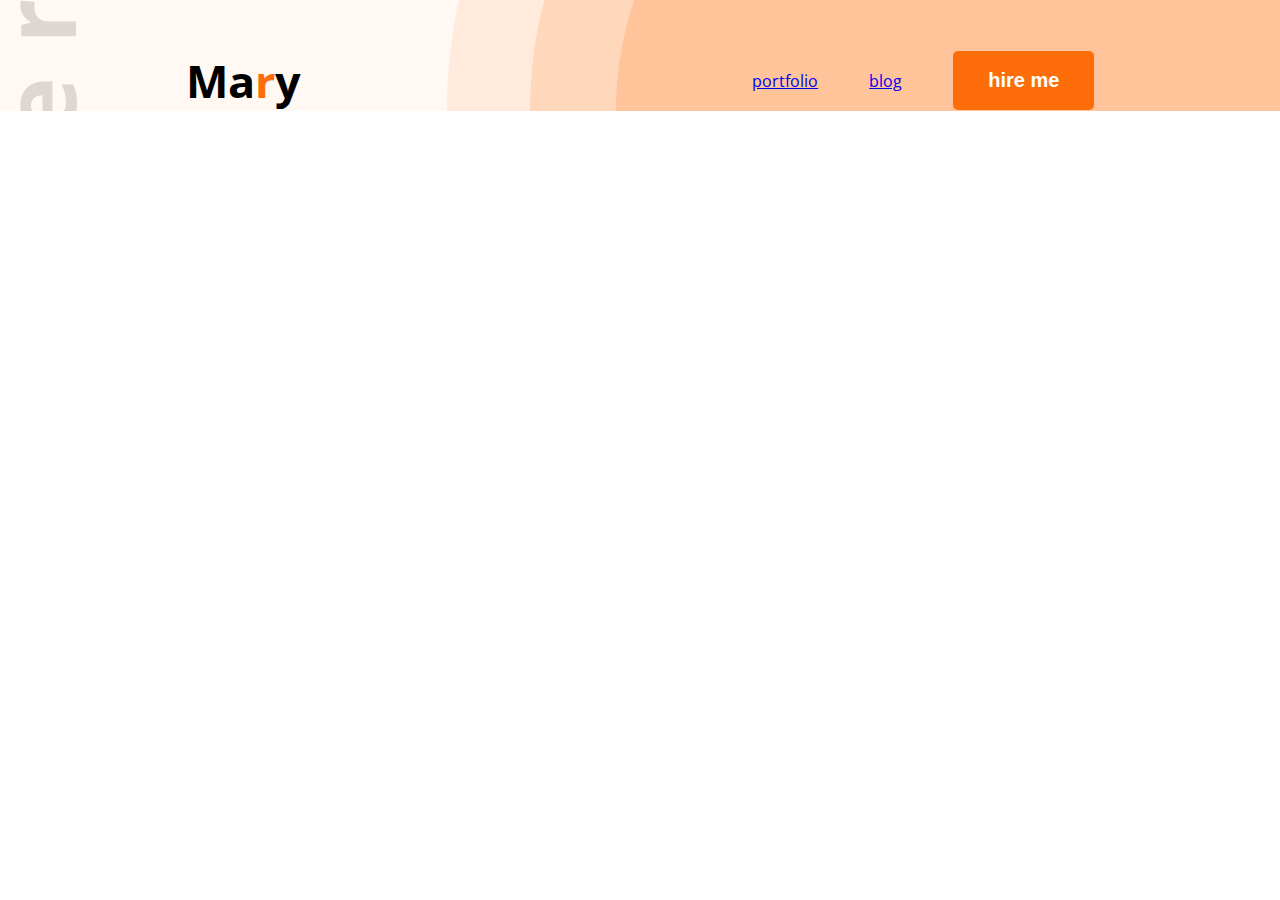
<file: index.html>
<!DOCTYPE html>
<html lang="en">

<head>
    <meta charset="UTF-8">
    <meta name="viewport" content="width=device-width, initial-scale=1.0">
    <title>Oishi datta portfolio</title>
    <link rel="preconnect" href="https://fonts.googleapis.com">
    <link rel="preconnect" href="https://fonts.gstatic.com" crossorigin>
    <link href="https://fonts.googleapis.com/css2?family=Open+Sans:ital,wght@0,300..800;1,300..800&display=swap"
        rel="stylesheet">
    <link rel="stylesheet" href="styles/portfolio.css">

</head>

<body class="font-open-sans">
    <header>
        <nav class="">
            <div class="logo">

                <h2>Ma<span class="color orange">r</span>y</h2>
            </div>
            <div>
                <ul class="menu">
                    <li><a href="portfolio">portfolio</a></li>
                    <li><a href="blog">blog</a></li>
                    <li><button class="btn">hire me</button></li>

                </ul>


            </div>

        </nav>
    </header>

</body>

</html>
</file>
<file: styles/portfolio.css>
* {
    margin: 0px;
    padding: 0px;
    box-sizing: border-box;
}

.font-open-sans {
    font-family: "Open Sans", sans-serif;
    font-optical-sizing: auto;
}

.logo h2 {
    font-size: 45px;

}




.nav menu a {
    font-size: 20px;
    color: #474747;
    text-decoration: none;
}

.btn {
    background-color: #FD6E0A;
    border: none;
    padding: 18px 35px;
    border-radius: 5px;
    font-size: 20px;
    font-weight: bold;
    color: white;
    cursor: pointer;
}

.section-heading {
    max-width: 827px;
    text-align: center;
}

.logo span.color.orange {
    color: #FD6E0A;
}

header {
    background-color: #FFF8F3;
    background: url("../images/developer.png"), url("../images/header_bg.png"), #FFF8F3;
    ;
    background-repeat: no-repeat;
    background-position: left top, bottom right;

    padding-top: 50px;
}

nav {
    width: 71%;
    max-width: 1140px;
    /* border: 1px solid red; */
    margin: 0px auto;
    display: flex;
    justify-content: space-between;
    align-items: center;
}

nav .menu {
    display: flex;
    list-style: none;
    gap: 51px;
    align-items: center;


}

#banner {
    /*border: 1px solid red;*/
    margin: 47px 38px 0 230px;
    display: flex;
    justify-content: space-between;
    align-items: center;
}

#banner .banner.content {
    max-width: 585px;
}

#banner .banner.content h2 {
    font-size: 45px;
    font-weight: 600;
    color: #474747;
    margin-bottom: 5px;

}

#banner .banner content h1 {
    font-size: 85px;
    font-weight: bold;
    color: #181818;
    margin-bottom: 20px;
}

#banner .banner content p {
    font-size: 18px;
    color: #757575;
    line-height: 30;
    margin-bottom: 30px;
}

#banner .banner image img {
    width: 585px;
    vertical-align: middle;
}

#about {
    padding-top: 130px;

}

#about .about-container {
    width: 71%;
    max-width: 1140px;
    margin: 0px auto;
    text-align: center;
    background-color: #FFF8F3;
    padding: 131px 156px;


}

.section-heading {
    max-width: 827px;
    text-align: center;
    margin: 0 auto;
}

.section-heading h2 {
    font-size: 35px;
    margin-bottom: 30px;
}

.section-heading p {
    margin-bottom: 30px;
    line-height: 30px;
    color: #757575;
}


#about .about-container .about-info {
    display: flex;
    justify-content: space-around;


}

.about-info .info-card p {

    font-size: 20px;
    margin-bottom: 30px;
    line-height: 30px;
    color: #757575;

}

.about-info .info-card h4 {
    font-size: 20px;
}

#skills {
    padding-top: 130px;
    background-color: whitesmoke;

}

#skills .skills-container {
    width: 71%;
    max-width: 1140px;
    margin: 0px auto;


}

#skills .skills-container .skills-box {
    display: flex;
    gap: 24px;
}

.skills-box .skill-card {
    padding: 30px;
    background-color: white;
    max-width: 267px;
}

.skills-box .skill-card p {
    margin-top: 10px;

}

#contact {
    width: 71%;
    max-width: 1140px;
    margin: 0px auto;
    padding: 130px 0px;


}

#contact .contact-heading {
    font-weight: bold;
    text-align: center;
    font-size: 35px;

}

.contact-container {
    display: flex;
    justify-content: space-between;
}

.education-card {
    max-width: 311px;
    border-bottom: 1px solid #181818;

}

#contact .education-institution {
    font-weight: semibold;
    font-size: 15px;
    margin-top: 2px;
}

#contact .education-description {
    margin: 10px 0px;
    font-size: 10px;
}
</file>
